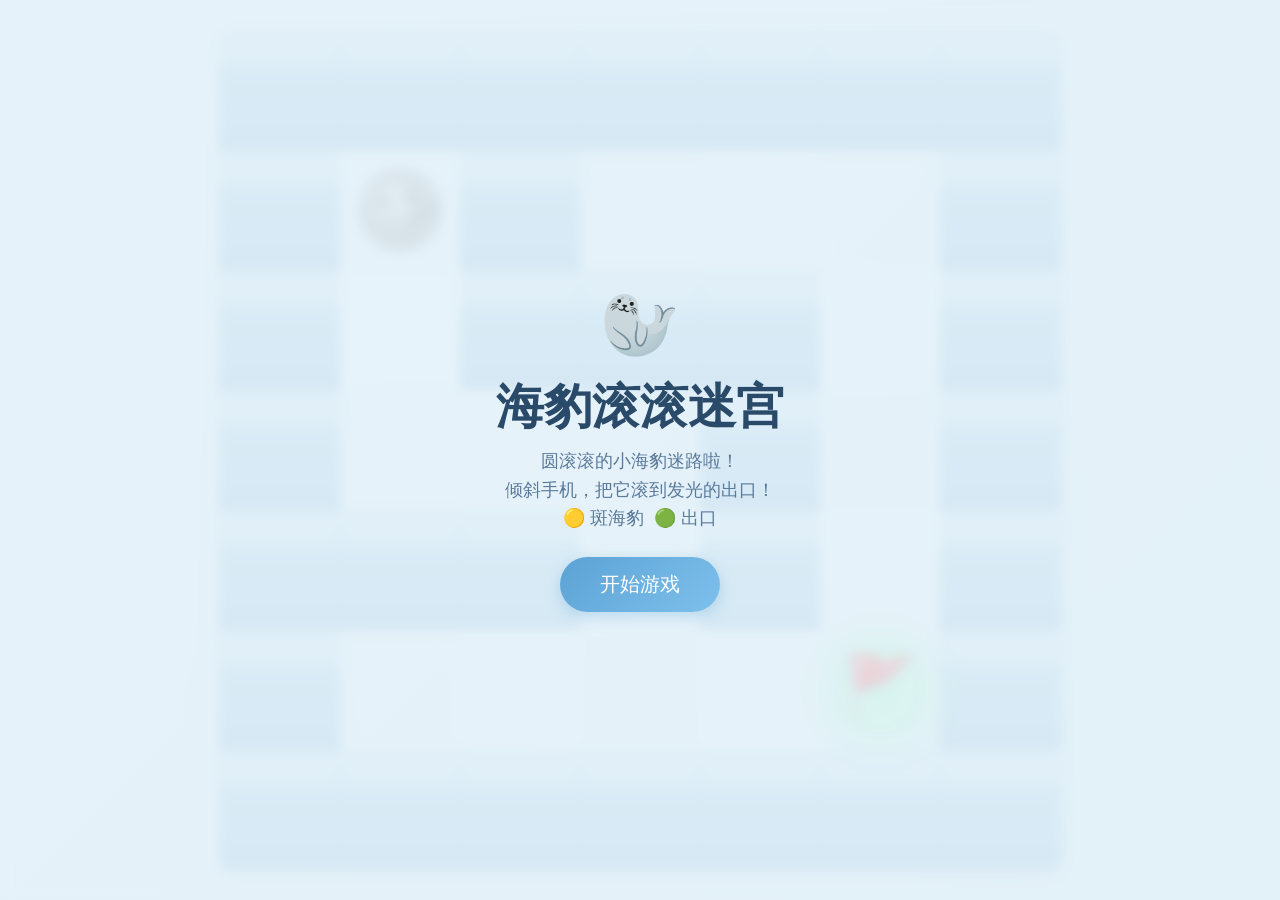
<file: index.html>
<!DOCTYPE html>
<html lang="zh-CN">
<head>
<meta charset="UTF-8">
<meta name="viewport" content="width=device-width, initial-scale=1.0, maximum-scale=1.0, user-scalable=no">
<title>海豹滚滚迷宫 🦭</title>
<style>
* { margin:0; padding:0; box-sizing:border-box; }
html,body { width:100%; height:100%; overflow:hidden; background:#e8f1f8; font-family:'Segoe UI',sans-serif; touch-action:none; user-select:none; -webkit-user-select:none; }
#wrap { position:fixed; inset:0; display:flex; flex-direction:column; align-items:center; justify-content:center; background:linear-gradient(135deg,#e8f1f8,#d4e6f2); }
#game { display:block; border-radius:12px; box-shadow:0 4px 20px rgba(100,140,180,.2); }
#hud { position:fixed; top:0; left:0; right:0; padding:8px 14px; display:flex; justify-content:space-between; align-items:center; color:#3a5a7a; font-size:14px; z-index:10; pointer-events:none; text-shadow:0 1px 2px rgba(255,255,255,.6); }
#hud .tag { background:rgba(255,255,255,.7); padding:4px 12px; border-radius:20px; backdrop-filter:blur(4px); border:1px solid rgba(150,185,220,.3); }
.btn { pointer-events:auto; background:rgba(255,255,255,.7); border:1px solid rgba(150,185,220,.4); color:#3a5a7a; padding:6px 16px; border-radius:20px; cursor:pointer; font-size:13px; backdrop-filter:blur(4px); }
.btn:active { background:rgba(150,185,220,.3); }
.overlay { position:fixed; inset:0; background:rgba(230,242,250,.85); backdrop-filter:blur(6px); display:flex; flex-direction:column; align-items:center; justify-content:center; z-index:20; color:#2a4a6a; text-align:center; padding:20px; }
.overlay h1 { font-size:clamp(28px,6vw,48px); margin-bottom:8px; }
.overlay p { font-size:clamp(14px,3.5vw,18px); color:#5a7a9a; margin-bottom:24px; line-height:1.6; max-width:420px; }
.overlay .big { font-size:64px; margin-bottom:12px; }
.bigbtn { background:linear-gradient(135deg,#5ba3d5,#7ec0ec); color:#fff; border:none; padding:14px 40px; border-radius:30px; font-size:20px; cursor:pointer; box-shadow:0 4px 16px rgba(91,163,213,.35); transition:transform .1s; }
.bigbtn:active { transform:scale(.95); }
.hint { position:fixed; bottom:16px; left:50%; transform:translateX(-50%); color:rgba(90,120,150,.6); font-size:12px; text-align:center; z-index:5; pointer-events:none; }
</style>
</head>
<body>
<div id="wrap">
  <canvas id="game"></canvas>
</div>
<div id="hud" style="display:none">
  <span class="tag" id="lv">第 1 关</span>
  <div style="display:flex; gap:6px; align-items:center;">
    <button class="btn" id="flipLR" title="左右翻转">↔️</button>
    <button class="btn" id="flipFB" title="前后翻转">↕️</button>
    <button class="btn" id="resetBtn">重置</button>
  </div>
</div>
<div id="hint" class="hint" style="display:none">👆 手指滑动控制海豹滚动方向 ｜ 📱 有陀螺仪自动切换到体感</div>

<div id="diag" style="position:fixed; top:50px; right:10px; background:rgba(0,0,0,.75); color:#0f0; font:11px/1.4 monospace; padding:6px 8px; border-radius:6px; z-index:15; pointer-events:none; max-width:160px; display:none; white-space:pre;"></div>

<div class="overlay" id="startScreen">
  <div class="big">🦭</div>
  <h1>海豹滚滚迷宫</h1>
  <p>圆滚滚的小海豹迷路啦！<br>倾斜手机，把它滚到发光的出口！<br>🟡 斑海豹 &nbsp;🟢 出口</p>
  <button class="bigbtn" id="startBtn">开始游戏</button>
</div>

<div class="overlay" id="winScreen" style="display:none">
  <div class="big">🎉</div>
  <h1 id="winTitle">通关！</h1>
  <p id="winMsg">太棒了！</p>
  <button class="bigbtn" id="nextBtn">下一关</button>
</div>

<div class="overlay" id="permScreen" style="display:none">
  <div class="big">📱</div>
  <h1>需要动作权限</h1>
  <p>请在手机上打开此页面并允许传感器访问。<br>电脑端可用键盘方向键测试。</p>
  <button class="bigbtn" id="retryBtn">重试</button>
</div>

<script>
(function(){
'use strict';

// ====== 配置 ======
const TILE = 0;
const WALL = 1;
const GOAL = 2;

// 海豹物理（提速+方向修正）
const SEAL_R = 0.34;       // 海豹半径（格子单位）
const MAX_SPEED = 0.12;    // 最大速度（适中，滚动感+速度兼顾）
const FRICTION = 0.96;     // 摩擦
const ACCEL = 0.0022;      // 基础加速度
const BOUNCE = 0.25;       // 碰墙弹性
const TILT_DEAD = 3;       // 体感死区（度）
const TILT_SOFT = 25;      // 体感柔和区（度）
const INPUT_SMOOTH = 0.25; // 输入低通滤波系数（越小越平滑，0.1-0.4）
// 兼容旧引用
const TILT_K = ACCEL;
const KBD_K  = 0.008;
const TOUCH_K = 0.008;

// 画布
const canvas = document.getElementById('game');
const ctx = canvas.getContext('2d');
let DPR = 1, CELL = 40, offsetX = 0, offsetY = 0;

// 关卡数据： '#'墙 ' '路 'S'起点 'G'出口 — DFS算法生成，全部BFS验证可解
const LEVELS = [
`#######
#S#   #
# ### #
#   # #
### # #
#    G#
#######`,
`#######
#S  # #
### # #
# #   #
# ### #
#    G#
#######`,
`#######
#S  # #
### # #
#   # #
# ### #
#    G#
#######`,
`#########
#S#     #
# # ### #
#   # # #
##### # #
# #   # #
# # # # #
#   #  G#
#########`,
`#########
#S  #   #
### # # #
#   # # #
# ### # #
# #   # #
# ##### #
#      G#
#########`,
`###########
#S  #     #
### ### # #
# #   # # #
# ### # ###
#   # #   #
# # # ### #
# # #   # #
# # ### # #
# #      G#
###########`,
`###########
#S  #     #
### # #####
# # #     #
# # ##### #
# # #     #
# # # ### #
# #   #   #
# ##### ###
#        G#
###########`,
`#############
#S#   #     #
# # # ### # #
#   #   # # #
####### ### #
# #   #   # #
# # # ### # #
# # #   #   #
# # ### ### #
# # # #   # #
# # # ### # #
#       #  G#
#############`,
`#############
#S#       # #
# ### ### # #
#     #   # #
####### ### #
#     # #   #
# ##### ### #
#     # #   #
# ### # # # #
# # #   # # #
# # ##### # #
#         #G#
#############`,
`###############
#S#           #
# ### ####### #
# #   #     # #
# # ### ### # #
# # #     # # #
# # # ##### # #
# #   #     # #
# ##### ##### #
#       # #   #
######### # ###
# #         # #
# # ######### #
#            G#
###############`,
`###############
#S#       #   #
# # # ### ### #
# # #   #   # #
# ##### ### # #
#     #   #   #
##### # # ### #
# #   # # # # #
# # ##### # # #
#   #   # #   #
# ### # # # ###
# #   # # # # #
# # ### # # # #
#   #     #  G#
###############`,
`#################
#S#       #     #
# # ##### # ### #
#   #   #   #   #
##### ####### ###
#           # # #
# ######### # # #
# # #     #   # #
# # # ### ##### #
# #     #       #
# # ####### ### #
# # #     # #   #
# ### ### ### # #
#   # # # #   # #
### # # # # ### #
#     #     #  G#
#################`,
`#################
#S#     #     # #
# # ### # # # # #
# #   #   # #   #
# ### ##### ### #
#   # #     #   #
### ### ##### ###
# #   #   # #   #
# ### ### # ### #
#   #     #   # #
### ######### # #
#   #   #     # #
# ### # # # ### #
#   # #   #   # #
# # # ####### # #
# #         #  G#
#################`,
`###################
#S  # #           #
### # # ##### #####
#   # #     #     #
# ### ##### ##### #
# # #           # #
# # # ########### #
# #       #     # #
# ##### ### ### # #
#   #   #   # # # #
### ##### ### # # #
# #       # #   # #
# ######### # ### #
#           # #   #
# ### ##### # # ###
# #   #   # # #   #
# ##### # ### ### #
#       #        G#
###################`,
`###################
#S  #       #     #
### ### ### ##### #
# #   # # #       #
# ### # # ####### #
#   # # #       # #
# ### # ### ##### #
#   # #   # #     #
# # # ### # # #####
# # #   # #   #   #
# # ### # # ##### #
# #   # # #     # #
# ### # # ##### # #
#   # # # #     # #
# ### # # # ##### #
# #   # # # #   # #
# # ### # # # # # #
# #       #   #  G#
###################`,
`#####################
#S#       # #       #
# # ##### # # ##### #
# #     # # # #   # #
# ##### # # # # # # #
#   #   # # # # #   #
### # ### # # # ### #
# # # #   # # #   # #
# # # # ### # ### # #
#   # # #     #   # #
# ### # ####### ### #
# #   #   #     # # #
# # ##### # ##### # #
#   #   #   # #   # #
##### # ##### # # # #
#     #   #     #   #
# ### ##### #########
#   # #   # #     # #
# # ### # # ### # # #
# #     #       #  G#
#####################`,
`#####################
#S    # #         # #
##### # # ### ### # #
# #   #     #   #   #
# # ####### ### ### #
# #     # # # #   # #
# ##### # # # ### ###
#     # # # #   #   #
### # # # # # # ### #
#   # # # #   #   # #
# ##### # ### ##### #
#     # # #   #   # #
##### # # # ### # # #
#     # #   #   #   #
# ### # # ### ##### #
# # # # #   # #     #
# # # # ##### # #####
# #   #   #   # #   #
# ####### # ### ### #
#           #      G#
#####################`,
`#######################
#S#           #   #   #
# # ######### # # ### #
# # #     # #   #     #
# # # ### # ######### #
#   # # #     #       #
##### # ##### # #######
#     #       # #     #
# ##### ####### ### # #
# #   # #     # #   # #
# # ### # ### # # #####
# #     # #   # #     #
# ### ##### # # ##### #
#   #     # # #       #
### ##### # ######### #
#   #   #   #     #   #
# ### # ### # # ### ###
#     # #   # #   # # #
# ##### ##### ### # # #
# #   #       # #   # #
# # # ######### ##### #
#   #                G#
#######################`,
`#######################
#S#           #   #   #
# # ### ##### # # # # #
# #   # #   #   # # # #
# ### # # # ##### # ###
#   # # # # #   # #   #
### ### # ### # # ### #
# #   # #     #       #
# ### # ############# #
#   # # #       # #   #
# # # # # ##### # # ###
# # # #       # # # # #
# # # ######### # # # #
# # #   #     # # # # #
# # ### # ### # # # # #
# #   # # # #   # # # #
# ##### # # ##### # # #
#       # #       #   #
# ####### # ##### ### #
# #       #   #   #   #
# ### ####### # ### ###
#     #       #      G#
#######################`,
`#########################
#S#                 #   #
# ### ##### ####### # # #
#   # #   #       #   # #
### ### # ### ### ##### #
# #   # #   #   # #     #
# ### # ### ##### # #####
#   #   # #       #   # #
### ##### ########### # #
#       #     #       # #
# ##### ##### # ####### #
#     #     # #       # #
# ### ##### # ####### # #
#   # #   #   #     # # #
### # ### ### ### ### # #
#   #   #   #   # #   # #
# ##### ### ### # # ### #
# #   #   #       # #   #
# ### ### ######### # # #
# #     #           # # #
# # ################# ###
# #           #   #     #
# ######### # # # ##### #
#           #   #      G#
#########################`
];

// ====== 状态 ======
let grid, cols, rows, start, goal, levelIdx = 0;
let seal = { x:0, y:0, vx:0, vy:0, angle:0 };
let trail = [];
let particles = [];
let shakeT = 0;
let won = false;
let gammaOffset = null, betaOffset = null;
let orientationActive = false;
let kbd = {up:false,down:false,left:false,right:false};
let lastT = 0;
// 触摸控制
let touch = { active:false, dx:0, dy:0, id:null };
let flipLR = 1, flipFB = 1; // 方向翻转：1=正常, -1=翻转
const TOUCH_DEAD = 8;    // 死区像素
const TOUCH_MAX = 70;    // 最大有效距离

// ====== 关卡解析 ======
function parseLevel(str){
  const lines = str.trim().split('\n');
  rows = lines.length;
  cols = Math.max(...lines.map(l=>l.length));
  grid = [];
  let s=null, g=null;
  for(let y=0;y<rows;y++){
    grid[y]=[];
    for(let x=0;x<cols;x++){
      const ch = lines[y][x] || ' ';
      if(ch==='#') grid[y][x]=WALL;
      else if(ch==='S'){ grid[y][x]=TILE; s={x,y}; }
      else if(ch==='G'){ grid[y][x]=GOAL; g={x,y}; }
      else grid[y][x]=TILE;
    }
  }
  start = s; goal = g;
}

function loadLevel(i){
  levelIdx = i;
  parseLevel(LEVELS[i]);
  seal.x = start.x + 0.5;
  seal.y = start.y + 0.5;
  seal.vx = 0; seal.vy = 0; seal.angle = 0;
  seal.axSmooth = 0; seal.aySmooth = 0; // 重置输入滤波
  trail = []; particles = []; won = false;
  document.getElementById('lv').textContent = '第 '+(i+1)+' 关';
  resize();
}

// ====== 物理与碰撞 ======
function isWall(cx,cy){
  if(cx<0||cy<0||cx>=cols||cy>=rows) return true;
  return grid[cy][cx]===WALL;
}

// 方向翻转后短暂提示
function flashHint(msg){
  const h = document.getElementById('hint');
  const old = h.textContent;
  h.textContent = msg;
  h.style.color = 'rgba(91,163,213,.9)';
  clearTimeout(h._timer);
  h._timer = setTimeout(()=>{
    h.textContent = old;
    h.style.color = '';
  }, 1500);
}

// 体感输入曲线：死区→柔和递增→饱和
// 输入倾斜角度（度），返回 -1..1 的归一化力度
function tiltCurve(deg){
  const a = Math.abs(deg);
  if(a < TILT_DEAD) return 0;
  // 死区以上，用平方曲线柔和递增（小角度细腻，大角度渐强）
  let n = (a - TILT_DEAD) / (TILT_SOFT - TILT_DEAD);
  n = Math.min(n, 1);
  n = n * n; // 二次曲线，前段更柔
  return n * Math.sign(deg);
}

function step(dt){
  // 输入→加速度
  let ax=0, ay=0;
  if(orientationActive && gammaOffset!==null){
    // gamma: 左右倾斜 -90..90; beta: 前后 -180..180
    const lr = (gammaRef - gammaOffset) * flipLR;
    const fb = (betaRef  - betaOffset) * flipFB;
    // 曲线映射：死区 + 柔和递增 + 饱和
    ax = tiltCurve(lr) * ACCEL * 60;
    ay = tiltCurve(fb) * ACCEL * 60;
  }
  // 键盘
  if(kbd.left) ax -= KBD_K;
  if(kbd.right) ax += KBD_K;
  if(kbd.up) ay -= KBD_K;
  if(kbd.down) ay += KBD_K;
  // 触摸滑动
  if(touch.active){
    ax += touch.dx * TOUCH_K;
    ay += touch.dy * TOUCH_K;
  }

  // 输入低通滤波（平滑加速度，消除抖动突变）
  seal.axSmooth = seal.axSmooth || 0;
  seal.aySmooth = seal.aySmooth || 0;
  seal.axSmooth += (ax - seal.axSmooth) * INPUT_SMOOTH;
  seal.aySmooth += (ay - seal.aySmooth) * INPUT_SMOOTH;

  seal.vx += seal.axSmooth * dt;
  seal.vy += seal.aySmooth * dt;
  // 阻尼：速度越快衰减越多（非线性，模拟"粘滞"阻尼感）
  const sp0 = Math.hypot(seal.vx, seal.vy);
  const drag = Math.pow(FRICTION, dt) - sp0 * 0.015 * dt;
  seal.vx *= Math.max(drag, 0.9);
  seal.vy *= Math.max(drag, 0.9);

  // 限速
  const sp = Math.hypot(seal.vx,seal.vy);
  if(sp > MAX_SPEED){ seal.vx*=MAX_SPEED/sp; seal.vy*=MAX_SPEED/sp; }

  // 子步进碰撞，防止穿墙
  const steps = Math.max(1, Math.ceil(sp / (SEAL_R*0.4)));
  const sx = seal.vx/steps, sy = seal.vy/steps;
  for(let s=0; s<steps; s++){
    moveAxis(sx, 0);
    moveAxis(0, sy);
  }
  // 旋转（根据位移，系数放大让慢速滚动也有明显转动感）
  seal.angle += sp * 0.8;

  // 拖尾（降低门槛，慢速也留痕，突出滚动轨迹）
  if(sp>0.005){
    trail.push({x:seal.x,y:seal.y,life:1});
    if(trail.length>40) trail.shift();
  }
  for(const t of trail) t.life -= 0.03;
  trail = trail.filter(t=>t.life>0);

  // 粒子
  for(const p of particles){ p.x+=p.vx; p.y+=p.vy; p.life-=0.03; }
  particles = particles.filter(p=>p.life>0);

  // 胜利检测
  if(!won && goal){
    const dx = seal.x - (goal.x+0.5), dy = seal.y - (goal.y+0.5);
    if(Math.hypot(dx,dy) < SEAL_R + 0.2){
      won = true;
      onWin();
    }
  }
}

function moveAxis(dx, dy){
  // 尝试移动
  const nx = seal.x + dx, ny = seal.y + dy;
  // 碰撞检测：圆形对网格墙
  if(circleHitsWall(nx, ny)){
    // 碰撞：仅弹回（去掉火花粒子和屏幕震动）
    if(dx!==0) seal.vx *= -BOUNCE;
    if(dy!==0) seal.vy *= -BOUNCE;
    return false;
  }
  seal.x = nx; seal.y = ny;
  return true;
}

function circleHitsWall(cx, cy){
  // 检查圆周围格子
  const r = SEAL_R;
  const x0 = Math.floor(cx - r), x1 = Math.floor(cx + r);
  const y0 = Math.floor(cy - r), y1 = Math.floor(cy + r);
  for(let gy=y0; gy<=y1; gy++){
    for(let gx=x0; gx<=x1; gx++){
      if(isWall(gx,gy)){
        // 最近点
        const nx = clamp(cx, gx, gx+1);
        const ny = clamp(cy, gy, gy+1);
        const dx = cx - nx, dy = cy - ny;
        if(dx*dx+dy*dy < r*r) return true;
      }
    }
  }
  return false;
}

function clamp(v,a,b){ return v<a?a:v>b?b:v; }

function spawnImpact(x,y){
  for(let i=0;i<5;i++){
    particles.push({
      x,y,
      vx:(Math.random()-0.5)*0.08,
      vy:(Math.random()-0.5)*0.08,
      life:1
    });
  }
}

// ====== 体感 ======
let gammaRef=0, betaRef=0;
let orientationBound = false;

function onOrient(e){
  if(e.gamma==null || e.beta==null) return;
  orientationActive = true;
  gammaRef = e.gamma; // 左右
  betaRef  = e.beta;  // 前后
  if(gammaOffset===null){ gammaOffset = e.gamma; betaOffset = e.beta; }
}

// 在用户手势（点击开始）内绑定，Android Chrome 要求这样才能触发
function bindOrientation(){
  if(orientationBound) return;
  orientationBound = true;
  // 优先用 absolute（包含绝对方向，更适合倾斜控制）
  if('ondeviceorientationabsolute' in window){
    window.addEventListener('deviceorientationabsolute', onOrient, true);
  }
  window.addEventListener('deviceorientation', onOrient, true);
  // 3秒后检查有没有收到事件
  setTimeout(()=>{
    if(!orientationActive){
      // 体感未激活，更新提示
      const hint = document.getElementById('hint');
      if(hint) hint.textContent = '👆 手指滑动控制海豹 ｜ 当前设备不支持陀螺仪';
    } else {
      const hint = document.getElementById('hint');
      if(hint) hint.textContent = '📱 体感已激活！倾斜手机控制海豹 ｜ 也可手指滑动';
    }
  }, 3000);
}

// ====== 键盘（电脑测试用）======
window.addEventListener('keydown', e=>{
  switch(e.key){
    case 'ArrowLeft': case 'a': case 'A': kbd.left=true; break;
    case 'ArrowRight': case 'd': case 'D': kbd.right=true; break;
    case 'ArrowUp': case 'w': case 'W': kbd.up=true; break;
    case 'ArrowDown': case 's': case 'S': kbd.down=true; break;
    case 'r': case 'R': loadLevel(levelIdx); break;
  }
});
window.addEventListener('keyup', e=>{
  switch(e.key){
    case 'ArrowLeft': case 'a': case 'A': kbd.left=false; break;
    case 'ArrowRight': case 'd': case 'D': kbd.right=false; break;
    case 'ArrowUp': case 'w': case 'W': kbd.up=false; break;
    case 'ArrowDown': case 's': case 'S': kbd.down=false; break;
  }
});

// ====== 触摸滑动（国产浏览器+陀螺仪备选）======
// 注意：监听绑在 document 上而非 canvas，因为微信X5内核下canvas的touch事件
// 可能不触发，且canvas只覆盖迷宫区域，手指摸到四周黑边会漏掉。
let touchStartX = 0, touchStartY = 0;
let touchEventLog = []; // 诊断日志

function logTouch(msg){
  touchEventLog.push(Date.now().toString().slice(-5) + ' ' + msg);
  if(touchEventLog.length > 8) touchEventLog.shift();
}

// 只有游戏画面可见（开始/通关遮罩已关闭）时才接管触摸，否则让按钮正常点击
function gameActive(){
  const ss = document.getElementById('startScreen');
  const ws = document.getElementById('winScreen');
  const ps = document.getElementById('permScreen');
  return ss.style.display==='none' && (ws.style.display==='none'||ws.style.display==='') && (ps.style.display==='none'||ps.style.display==='');
}

function handleTouchStart(e){
  if(!gameActive()) return; // 开始/通关画面不拦截，让按钮点击穿透
  logTouch('start touches=' + e.touches.length);
  if(touch.active) return;
  const t = e.changedTouches[0];
  touch.id = t.identifier;
  touch.active = true;
  touchStartX = t.clientX;
  touchStartY = t.clientY;
  touch.dx = 0; touch.dy = 0;
  e.preventDefault();
}

function handleTouchMove(e){
  if(!gameActive()) return;
  for(const t of e.changedTouches){
    if(t.identifier !== touch.id) continue;
    let dx = (t.clientX - touchStartX);
    let dy = (t.clientY - touchStartY);
    const dist = Math.hypot(dx, dy);
    if(dist < TOUCH_DEAD){
      touch.dx = 0; touch.dy = 0;
    } else {
      const scale = Math.min((dist - TOUCH_DEAD) / (TOUCH_MAX - TOUCH_DEAD), 1);
      touch.dx = (dx / dist) * scale;
      touch.dy = (dy / dist) * scale;
    }
  }
  e.preventDefault();
}

function handleTouchEnd(e){
  if(!gameActive()) return;
  for(const t of e.changedTouches){
    if(t.identifier === touch.id){
      touch.id = null;
      touch.active = false;
      touch.dx = 0; touch.dy = 0;
      logTouch('end');
    }
  }
  e.preventDefault();
}

document.addEventListener('touchstart', handleTouchStart, {passive:false});
document.addEventListener('touchmove', handleTouchMove, {passive:false});
document.addEventListener('touchend', handleTouchEnd, {passive:false});
document.addEventListener('touchcancel', ()=>{ touch.id=null; touch.active=false; touch.dx=0; touch.dy=0; logTouch('cancel'); });

// 兼容：部分浏览器touch不触发，加mouse事件兜底（鼠标拖拽）
let mouseDown = false, mouseX0=0, mouseY0=0;
document.addEventListener('mousedown', e=>{
  if(!gameActive()) return;
  mouseDown = true; mouseX0=e.clientX; mouseY0=e.clientY;
  touch.active = true; touch.dx=0; touch.dy=0;
  logTouch('mousedown');
});
document.addEventListener('mousemove', e=>{
  if(!mouseDown || !gameActive()) return;
  let dx = e.clientX - mouseX0, dy = e.clientY - mouseY0;
  const dist = Math.hypot(dx,dy);
  if(dist < TOUCH_DEAD){ touch.dx=0; touch.dy=0; }
  else { const s=Math.min((dist-TOUCH_DEAD)/(TOUCH_MAX-TOUCH_DEAD),1); touch.dx=(dx/dist)*s; touch.dy=(dy/dist)*s; }
});
document.addEventListener('mouseup', ()=>{ mouseDown=false; touch.active=false; touch.dx=0; touch.dy=0; logTouch('mouseup'); });

// ====== 渲染 ======
function resize(){
  DPR = window.devicePixelRatio || 1;
  const VW = innerWidth, VH = innerHeight;
  // 计算单元格大小，迷宫居中
  const padding = 20;
  const availW = VW - padding*2;
  const availH = VH - 60; // 给HUD留空间
  CELL = Math.floor(Math.min(availW/cols, availH/rows));
  CELL = Math.max(CELL, 16);
  const mazeW = CELL*cols, mazeH = CELL*rows;
  canvas.style.width = mazeW+'px';
  canvas.style.height = mazeH+'px';
  canvas.width = mazeW*DPR;
  canvas.height = mazeH*DPR;
  ctx.setTransform(DPR,0,0,DPR,0,0);
  offsetX=0; offsetY=0;
}

function render(){
  const W = CELL*cols, H = CELL*rows;
  // 屏幕震动
  let sx=0, sy=0;
  if(shakeT>0){ sx=(Math.random()-0.5)*shakeT*20; sy=(Math.random()-0.5)*shakeT*20; shakeT-=0.016; }
  ctx.save();
  ctx.translate(sx, sy);

  // 背景（冰雪白渐变）
  const bg = ctx.createLinearGradient(0,0,W,H);
  bg.addColorStop(0,'#f0f6fc'); bg.addColorStop(1,'#e2edf5');
  ctx.fillStyle = bg;
  ctx.fillRect(0,0,W,H);

  // 地板纹理（淡蓝冰面，棋盘格微差异）
  for(let y=0;y<rows;y++) for(let x=0;x<cols;x++){
    if(grid[y][x]!==WALL && (x+y)%2===0){
      ctx.fillStyle = 'rgba(180,210,235,.18)';
      ctx.fillRect(x*CELL,y*CELL,CELL,CELL);
    }
  }

  // 墙
  for(let y=0;y<rows;y++) for(let x=0;x<cols;x++){
    if(grid[y][x]===WALL){
      drawWall(x,y);
    }
  }

  // 出口
  if(goal) drawGoal(goal.x, goal.y);

  // 拖尾（浅灰，白底上可见）
  for(const t of trail){
    ctx.fillStyle = `rgba(150,170,190,${t.life*0.18})`;
    ctx.beginPath();
    ctx.arc(t.x*CELL, t.y*CELL, SEAL_R*CELL*0.8, 0, Math.PI*2);
    ctx.fill();
  }

  // 粒子
  for(const p of particles){
    ctx.fillStyle = `rgba(255,220,150,${p.life})`;
    ctx.beginPath();
    ctx.arc(p.x*CELL, p.y*CELL, 3*p.life, 0, Math.PI*2);
    ctx.fill();
  }

  // 触摸控制指示器
  if(touch.active && (touch.dx!==0 || touch.dy!==0)){
    const cx = seal.x*CELL, cy = seal.y*CELL;
    const len = Math.hypot(touch.dx, touch.dy) * 60;
    if(len > 5){
      ctx.strokeStyle = 'rgba(100,140,180,0.3)';
      ctx.lineWidth = 2;
      ctx.setLineDash([4,6]);
      ctx.beginPath();
      ctx.moveTo(cx, cy);
      ctx.lineTo(cx + touch.dx*len, cy + touch.dy*len);
      ctx.stroke();
      ctx.setLineDash([]);
      // 终点小圆圈
      ctx.fillStyle = 'rgba(100,140,180,0.25)';
      ctx.beginPath();
      ctx.arc(cx + touch.dx*len, cy + touch.dy*len, 4, 0, Math.PI*2);
      ctx.fill();
    }
  }

  // 海豹
  drawSeal(seal.x*CELL, seal.y*CELL, seal.angle);

  ctx.restore();
}

function drawWall(x,y){
  const px=x*CELL, py=y*CELL;
  // 浅蓝冰块渐变（低饱和度）
  const g = ctx.createLinearGradient(px,py,px,py+CELL);
  g.addColorStop(0,'#a8cee8'); g.addColorStop(0.5,'#8ec0de'); g.addColorStop(1,'#7eb3d8');
  ctx.fillStyle = g;
  ctx.fillRect(px,py,CELL,CELL);
  // 顶部冰面高光
  ctx.fillStyle='rgba(255,255,255,.35)';
  ctx.fillRect(px,py,CELL,CELL*0.3);
  // 底部暗边（冰块立体感）
  ctx.fillStyle='rgba(100,140,180,.15)';
  ctx.fillRect(px,py+CELL*0.85,CELL,CELL*0.15);
  // 边框（浅色，融入冰面）
  ctx.strokeStyle='rgba(120,165,200,.4)';
  ctx.lineWidth=1;
  ctx.strokeRect(px+.5,py+.5,CELL-1,CELL-1);
}

function drawGoal(x,y){
  const cx=(x+0.5)*CELL, cy=(y+0.5)*CELL;
  const t = Date.now()*0.003;
  const pulse = 0.5+0.5*Math.sin(t);
  // 光晕
  const grd = ctx.createRadialGradient(cx,cy,0,cx,cy,CELL*0.7);
  grd.addColorStop(0,`rgba(80,255,120,${0.5+pulse*0.3})`);
  grd.addColorStop(1,'rgba(80,255,120,0)');
  ctx.fillStyle = grd;
  ctx.fillRect(x*CELL-CELL, y*CELL-CELL, CELL*3, CELL*3);
  // 出口圈
  ctx.strokeStyle = `rgba(80,255,120,${0.7+pulse*0.3})`;
  ctx.lineWidth = 3;
  ctx.beginPath();
  ctx.arc(cx,cy, CELL*0.32 + pulse*4, 0, Math.PI*2);
  ctx.stroke();
  // 星星
  ctx.fillStyle='#50ff78';
  ctx.font = `${CELL*0.5}px serif`;
  ctx.textAlign='center'; ctx.textBaseline='middle';
  ctx.fillText('🚩', cx, cy);
}

function drawSeal(cx, cy, angle){
  const R = SEAL_R * CELL;
  ctx.save();
  ctx.translate(cx, cy);
  ctx.rotate(angle);

  // 影子
  ctx.fillStyle = 'rgba(0,0,0,.25)';
  ctx.beginPath();
  ctx.ellipse(2, 3, R*0.95, R*0.85, 0, 0, Math.PI*2);
  ctx.fill();

  // 主体（圆滚滚灰色）
  const bodyG = ctx.createRadialGradient(-R*0.3,-R*0.3,R*0.1, 0,0,R*1.1);
  bodyG.addColorStop(0,'#d4d4d4');
  bodyG.addColorStop(0.5,'#a8a8a8');
  bodyG.addColorStop(1,'#787878');
  ctx.fillStyle = bodyG;
  ctx.beginPath();
  ctx.arc(0,0,R,0,Math.PI*2);
  ctx.fill();

  // 斑点（斑海豹特征）
  ctx.fillStyle = 'rgba(60,60,60,.5)';
  const spots = [
    [-R*0.4,-R*0.2,R*0.18],[R*0.3,-R*0.3,R*0.14],
    [-R*0.2,R*0.4,R*0.12],[R*0.5,R*0.1,R*0.16],
    [R*0.1,R*0.5,R*0.1],[-R*0.5,R*0.3,R*0.08]
  ];
  for(const [sx,sy,sr] of spots){
    ctx.beginPath();
    ctx.arc(sx,sy,sr,0,Math.PI*2);
    ctx.fill();
  }

  // 脸（面朝旋转方向前的固定方向）
  ctx.restore();
  // 脸不随旋转转，朝向运动方向
  let faceAngle = 0;
  const sp = Math.hypot(seal.vx,seal.vy);
  if(sp>0.02) faceAngle = Math.atan2(seal.vy, seal.vx);
  ctx.save();
  ctx.translate(cx, cy);
  ctx.rotate(faceAngle);

  // 眼睛
  ctx.fillStyle = '#1a1a1a';
  ctx.beginPath();
  ctx.arc(R*0.35, -R*0.3, R*0.1, 0, Math.PI*2);
  ctx.arc(R*0.35,  R*0.3, R*0.1, 0, Math.PI*2);
  ctx.fill();
  // 眼睛高光
  ctx.fillStyle='#fff';
  ctx.beginPath();
  ctx.arc(R*0.38,-R*0.33,R*0.04,0,Math.PI*2);
  ctx.arc(R*0.38, R*0.27,R*0.04,0,Math.PI*2);
  ctx.fill();

  // 鼻子（V形小鼻）
  ctx.strokeStyle='#3a3a3a';
  ctx.lineWidth=2;
  ctx.beginPath();
  ctx.moveTo(R*0.75,-R*0.06); ctx.lineTo(R*0.85,0); ctx.lineTo(R*0.75,R*0.06);
  ctx.stroke();
  // 鼻头
  ctx.fillStyle='#3a3a3a';
  ctx.beginPath();
  ctx.arc(R*0.87, 0, R*0.05, 0, Math.PI*2);
  ctx.fill();

  // 胡须
  ctx.strokeStyle='rgba(200,200,200,.6)';
  ctx.lineWidth=1.5;
  for(const sgn of [-1,1]){
    ctx.beginPath();
    ctx.moveTo(R*0.4, sgn*R*0.4);
    ctx.lineTo(R*0.9, sgn*R*0.5);
    ctx.moveTo(R*0.4, sgn*R*0.45);
    ctx.lineTo(R*0.9, sgn*R*0.7);
    ctx.stroke();
  }

  ctx.restore();
}

// ====== 胜利 ======
function onWin(){
  // 烟花粒子
  for(let i=0;i<40;i++){
    const a = Math.random()*Math.PI*2, sp=Math.random()*0.2+0.05;
    particles.push({
      x:goal.x+0.5, y:goal.y+0.5,
      vx:Math.cos(a)*sp, vy:Math.sin(a)*sp,
      life:1
    });
  }
  setTimeout(()=>{
    const win = document.getElementById('winScreen');
    const title = document.getElementById('winTitle');
    const msg = document.getElementById('winMsg');
    const btn = document.getElementById('nextBtn');
    if(levelIdx >= LEVELS.length-1){
      title.textContent='全部通关！';
      msg.textContent='🎉 你带小海豹走完了全部 '+LEVELS.length+' 关！';
      btn.textContent='重新开始';
    } else {
      title.textContent='第 '+(levelIdx+1)+' 关通关！';
      msg.textContent='海豹离出口又近了一步～';
      btn.textContent='下一关';
    }
    win.style.display='flex';
  }, 600);
}

// ====== 主循环 ======
function loop(t){
  const dt = Math.min((t - lastT)/16.67, 2);
  lastT = t;
  if(!won) step(dt);
  render();
  // 更新诊断面板
  const dg = document.getElementById('diag');
  if(dg.style.display !== 'none'){
    dg.textContent =
      '输入状态:\n' +
      'touch.active=' + touch.active + '\n' +
      '  dx=' + touch.dx.toFixed(2) + ' dy=' + touch.dy.toFixed(2) + '\n' +
      'orient.active=' + orientationActive + '\n' +
      'seal vx=' + seal.vx.toFixed(3) + '\n' +
      '---事件---\n' + touchEventLog.join('\n');
  }
  requestAnimationFrame(loop);
}

// ====== 初始化 ======
function startGame(){
  document.getElementById('startScreen').style.display='none';
  document.getElementById('hud').style.display='flex';
  document.getElementById('hint').style.display='block';
  document.getElementById('diag').style.display='none'; // 隐藏诊断面板
  loadLevel(0);
  // 在用户手势内绑定体感传感器（Android Chrome 要求）
  bindOrientation();
  // 尝试请求传感器权限 (iOS 13+)
  if(typeof DeviceOrientationEvent !== 'undefined' && typeof DeviceOrientationEvent.requestPermission === 'function'){
    DeviceOrientationEvent.requestPermission().then(s=>{
      if(s!=='granted'){
        document.getElementById('permScreen').style.display='flex';
      }
    }).catch(()=>{});
  }
  requestAnimationFrame(loop);
}

document.getElementById('startBtn').addEventListener('click', startGame);
document.getElementById('resetBtn').addEventListener('click', ()=>loadLevel(levelIdx));
document.getElementById('flipLR').addEventListener('click', ()=>{
  flipLR *= -1;
  flashHint('左右方向已翻转 ' + (flipLR>0?'↔ 恢复':'↔ 翻转'));
});
document.getElementById('flipFB').addEventListener('click', ()=>{
  flipFB *= -1;
  flashHint('前后方向已翻转 ' + (flipFB>0?'↕ 恢复':'↕ 翻转'));
});
document.getElementById('nextBtn').addEventListener('click', ()=>{
  document.getElementById('winScreen').style.display='none';
  if(levelIdx >= LEVELS.length-1) loadLevel(0);
  else loadLevel(levelIdx+1);
});
document.getElementById('retryBtn').addEventListener('click', ()=>{
  if(typeof DeviceOrientationEvent !== 'undefined' && typeof DeviceOrientationEvent.requestPermission === 'function'){
    DeviceOrientationEvent.requestPermission();
  }
  document.getElementById('permScreen').style.display='none';
});

window.addEventListener('resize', ()=>{ if(grid) resize(); });
window.addEventListener('orientationchange', ()=>setTimeout(()=>{ if(grid) resize(); }, 300));

// 预加载第一关画面（开始屏背后）
parseLevel(LEVELS[0]);
seal.x=start.x+0.5; seal.y=start.y+0.5;
resize();
render();

// 调试用：暴露到全局
window.loadLevel = loadLevel;
window.gotoLevel = function(n){ loadLevel(n); };
window._dbg = { getSeal:()=>seal, getKbd:()=>kbd, getGrid:()=>grid, touch:()=>touch };

})();
</script>
</body>
</html>
</file>
